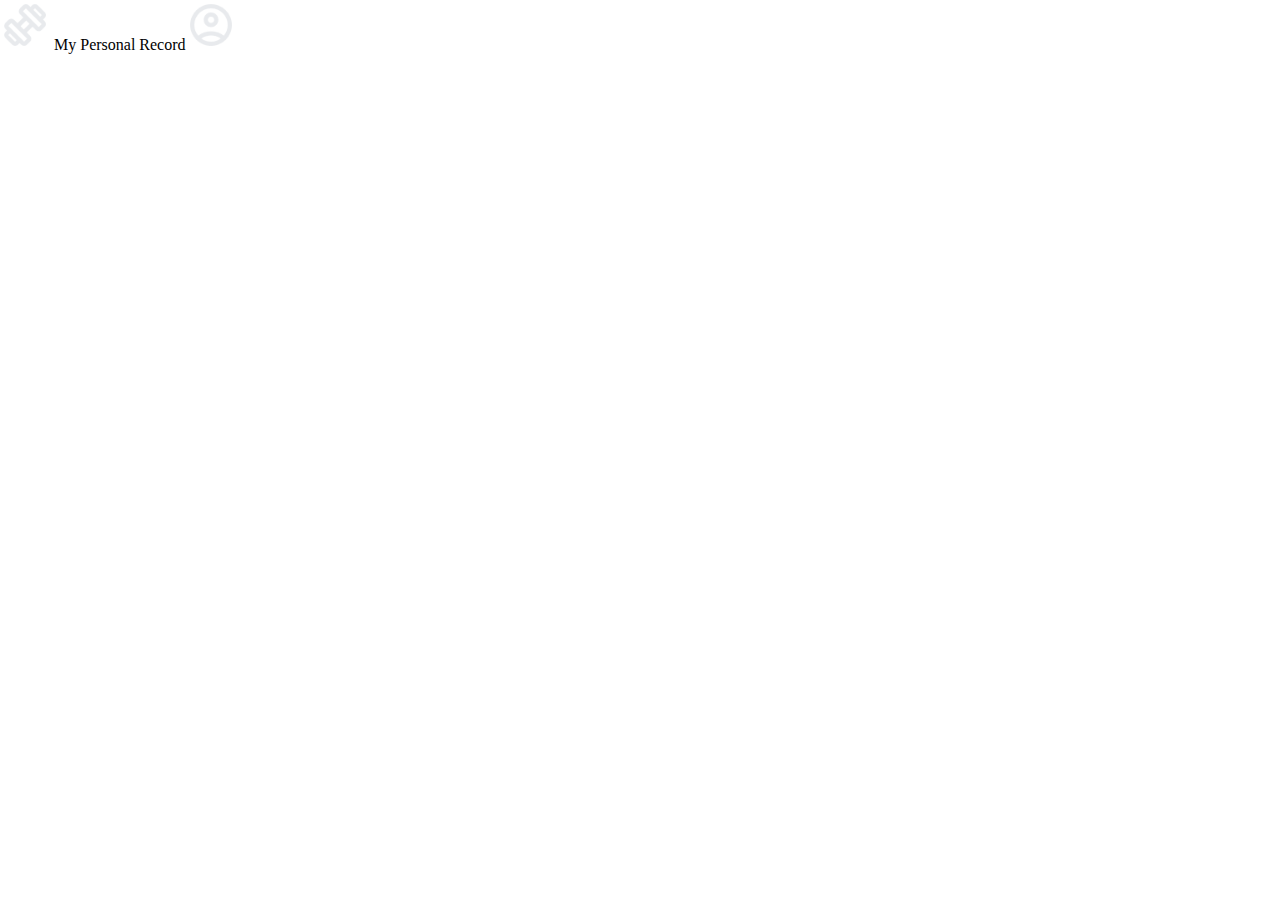
<file: views/menu.html>
<!DOCTYPE html>
<html lang="es">
  <head>
    <meta charset="UTF-8" />
    <meta name="viewport" content="width=device-width, initial-scale=1.0" />
    <link rel="stylesheet" href="../css/menu.css" />
  </head>
  <body>
    <div class="container-menu">
      <div class="content-menu">
        <div class="element-menu">
          <img class="icon-menu" src="../images/gym.png" />
          <span>My Personal Record</span>
        </div>

        <div class="element-menu">
          <div class="options-menu">
            <span class="option"></span>
            <span class="option"></span>
            <span class="option"></span>
            <span class="option"></span>
            <span class="option"></span>
          </div>
          <div class="account-menu"></div>
          <img class="icon-menu" src="../images/account.png" />
        </div>
      </div>
    </div>
  </body>
</html>
</file>
<file: css/menu.css>
body {
  margin: 0;
}

.content-menu {
  width: 100%;
}

.content-menu {
  display: flex;
  width: 100%;
  justify-content: space-around;
}

.content-menu {
  width: max-content;
}

.icon-menu {
  width: 50px;
}
</file>
